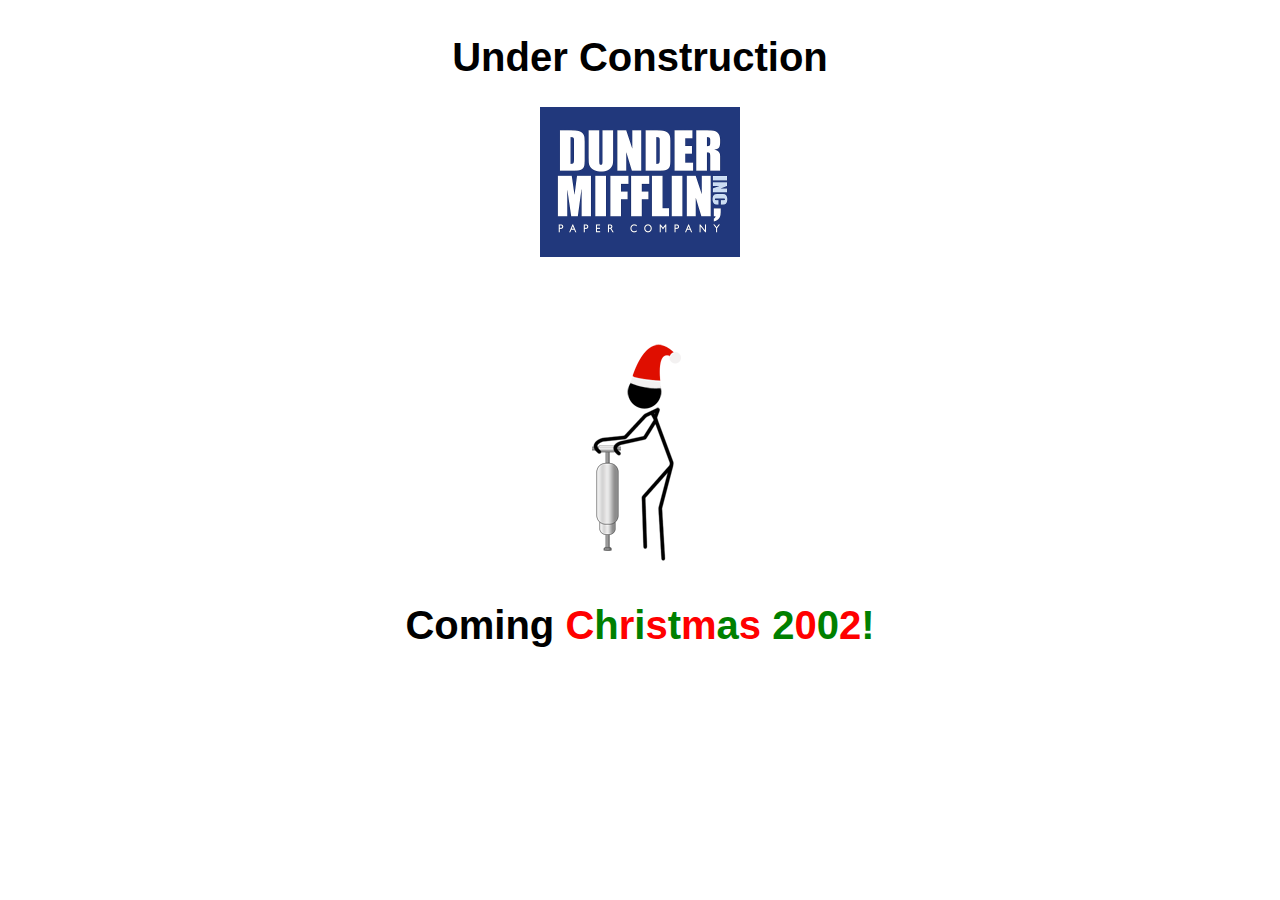
<file: index.html>
<!DOCTYPE html>
<html>
<head>
<link rel="stylesheet" type="text/css" href="style.css">
</head>
<body>
    <div id="outer">
        <div id="inner">
            <h1>Under Construction</h1>
            <img id="logo" width=200 src="img/dundermifflin.jpeg" alt="dundermifflin">
            <br>
            <a href="/photos/"><img src="img/jack_small.gif" alt="jack_small"></a>
            <h1>
                Coming
                <span class="r">C</span><span class="g">h</span><span class="r">r</span><span class="g">i</span><span class="r">s</span><span class="g">t</span><span class="r">m</span><span class="g">a</span><span class="r">s</span> <span class="g">2</span><span class="r">0</span><span class="g">0</span><span class="r">2</span><span class="g">!</span>
            </h1>
        </div>
    </div>
</body>
</html>
</file>
<file: style.css>
#outer {
    width: 100%;
    text-align: center;
    font-family: Arial, Helvetica, sans-serif;
}

#inner {
    display: inline-block;
}

#logo {
    margin-bottom: 75px;
}

.r {
    color: red;
}

.g {
    color: green;
}

h1 {
    font-size: 40px;
}
</file>
